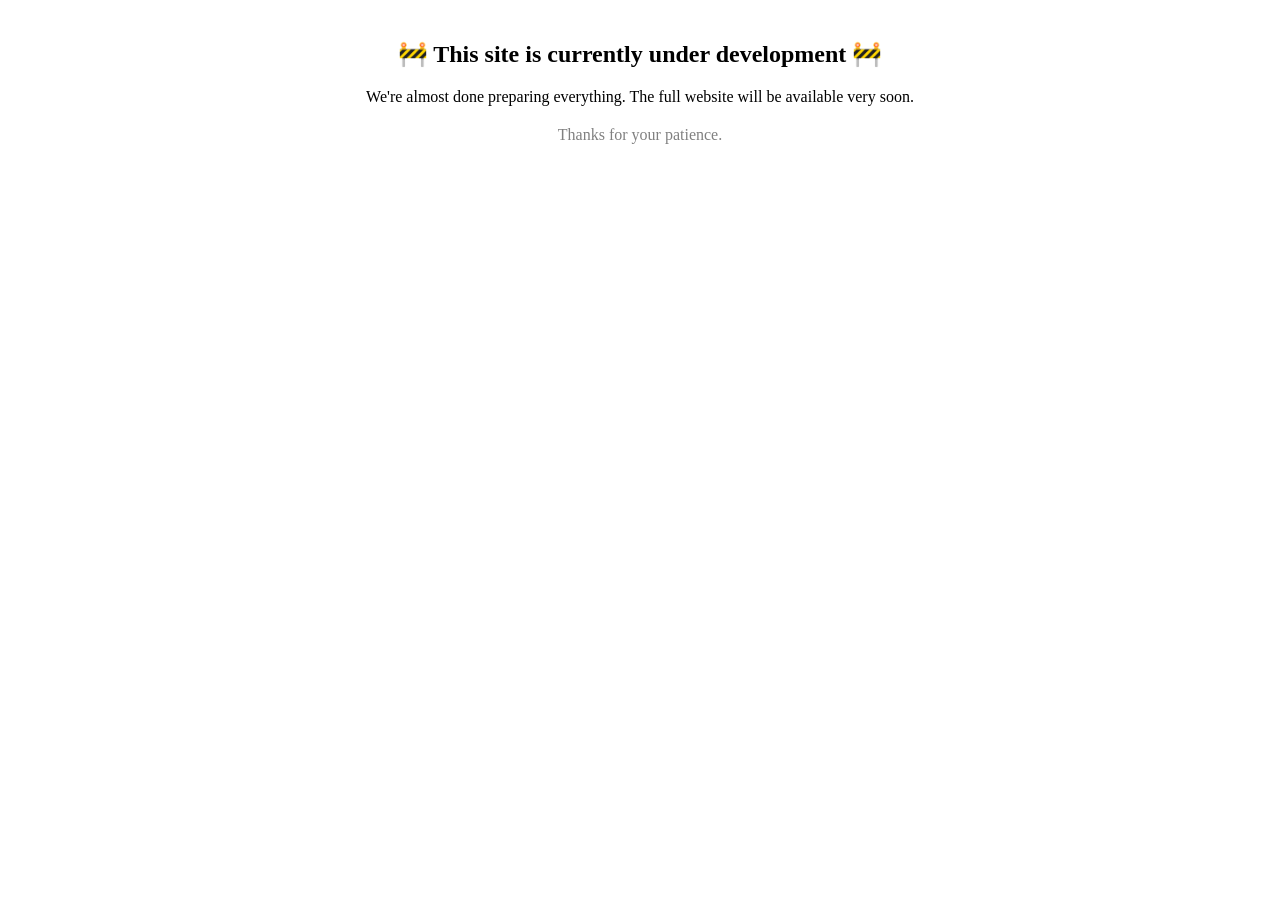
<file: index.html>
<!DOCTYPE html>
<html>
<head>
  <meta charset="UTF-8">
  <title>Site Under Development</title>
</head>
<body>
  <h2 style="text-align:center; margin-top:40px;">
    🚧 This site is currently under development 🚧
  </h2>

  <p style="text-align:center;">
    We're almost done preparing everything. The full website will be available very soon.
  </p>

  <p style="text-align:center; color:gray; margin-top:20px;">
    Thanks for your patience.
  </p>
</body>
</html>
</file>
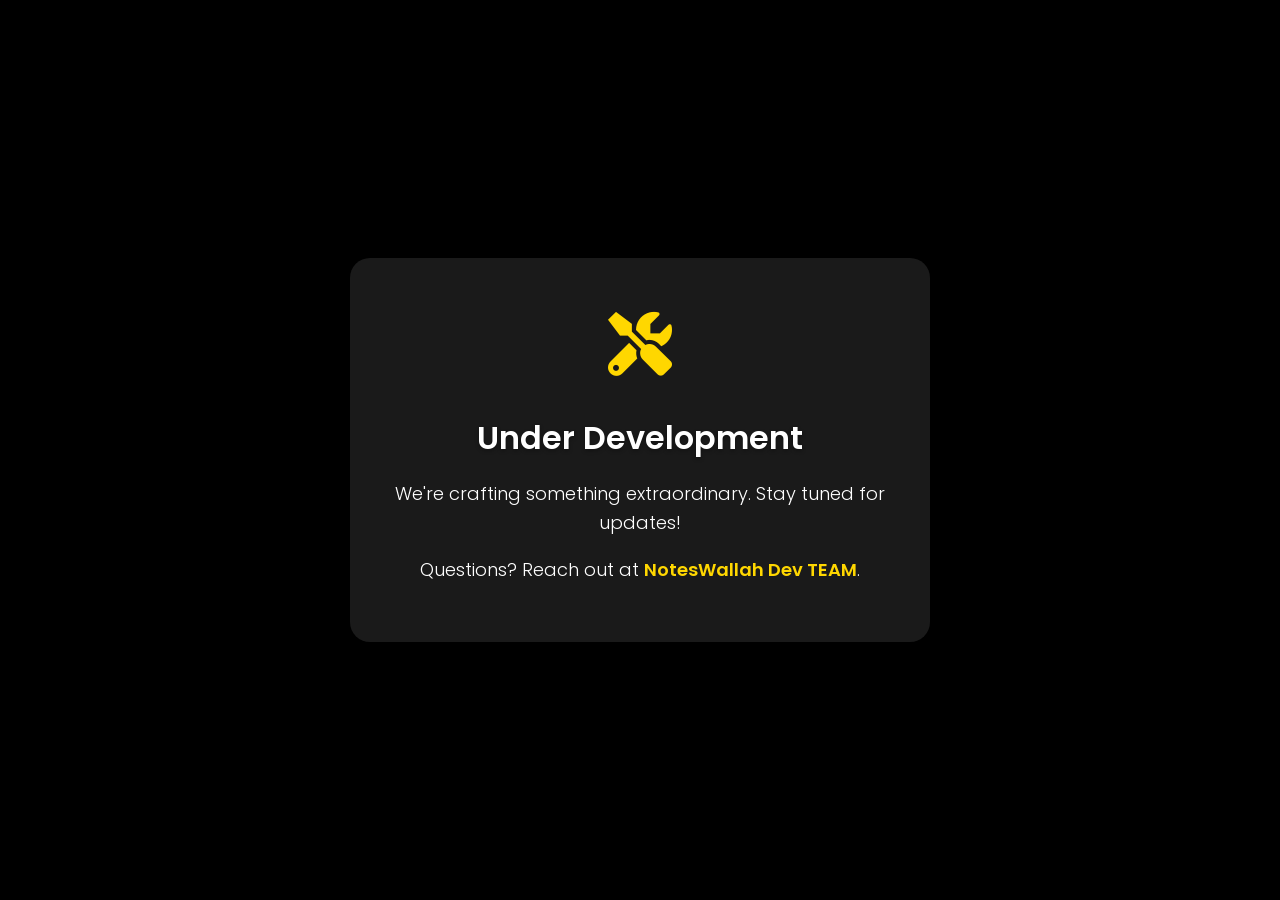
<file: Website Under Devlopment.html>
<!DOCTYPE html>
<html lang="en">
<head>
    <meta charset="UTF-8">
    <meta name="viewport" content="width=device-width, initial-scale=1.0">
    <title>Site Under Development</title>
    <link href="https://fonts.googleapis.com/css2?family=Poppins:wght@300;600&display=swap" rel="stylesheet">
    <link rel="stylesheet" href="https://cdnjs.cloudflare.com/ajax/libs/font-awesome/6.0.0/css/all.min.css">
    <style>
        body {
            font-family: 'Poppins', sans-serif;
            background: #000; /* Changed to solid black */
            color: #fff;
            display: flex;
            justify-content: center;
            align-items: center;
            height: 100vh;
            margin: 0;
            overflow: hidden;
        }
        .container {
            text-align: center;
            padding: 40px;
            background: rgba(255, 255, 255, 0.1);
            backdrop-filter: blur(10px);
            border-radius: 20px;
            box-shadow: 0 8px 32px rgba(0, 0, 0, 0.2);
            max-width: 500px;
            animation: fadeIn 1s ease-in-out;
        }
        @keyframes fadeIn {
            from { opacity: 0; transform: translateY(20px); }
            to { opacity: 1; transform: translateY(0); }
        }
        .icon {
            font-size: 4rem;
            color: #ffd700;
            margin-bottom: 20px;
            animation: pulse 2s infinite;
        }
        @keyframes pulse {
            0%, 100% { transform: scale(1); }
            50% { transform: scale(1.1); }
        }
        h1 {
            font-weight: 600;
            margin-bottom: 10px;
            text-shadow: 0 2px 4px rgba(0, 0, 0, 0.3);
        }
        p {
            font-weight: 300;
            font-size: 18px;
            line-height: 1.6;
        }
        a {
            color: #ffd700;
            text-decoration: none;
            font-weight: 600;
        }
        a:hover {
            text-decoration: underline;
        }
    </style>
</head>
<body>
    <div class="container">
        <div class="icon">
            <i class="fas fa-tools"></i>
        </div>
        <h1>Under Development</h1>
        <p>We're crafting something extraordinary. Stay tuned for updates!</p>
        <p>Questions? Reach out at <a href="mailto:anshulh.chawarell@gmail.com">NotesWallah Dev TEAM</a>.</p>
    </div>
</body>
</html>
</file>
